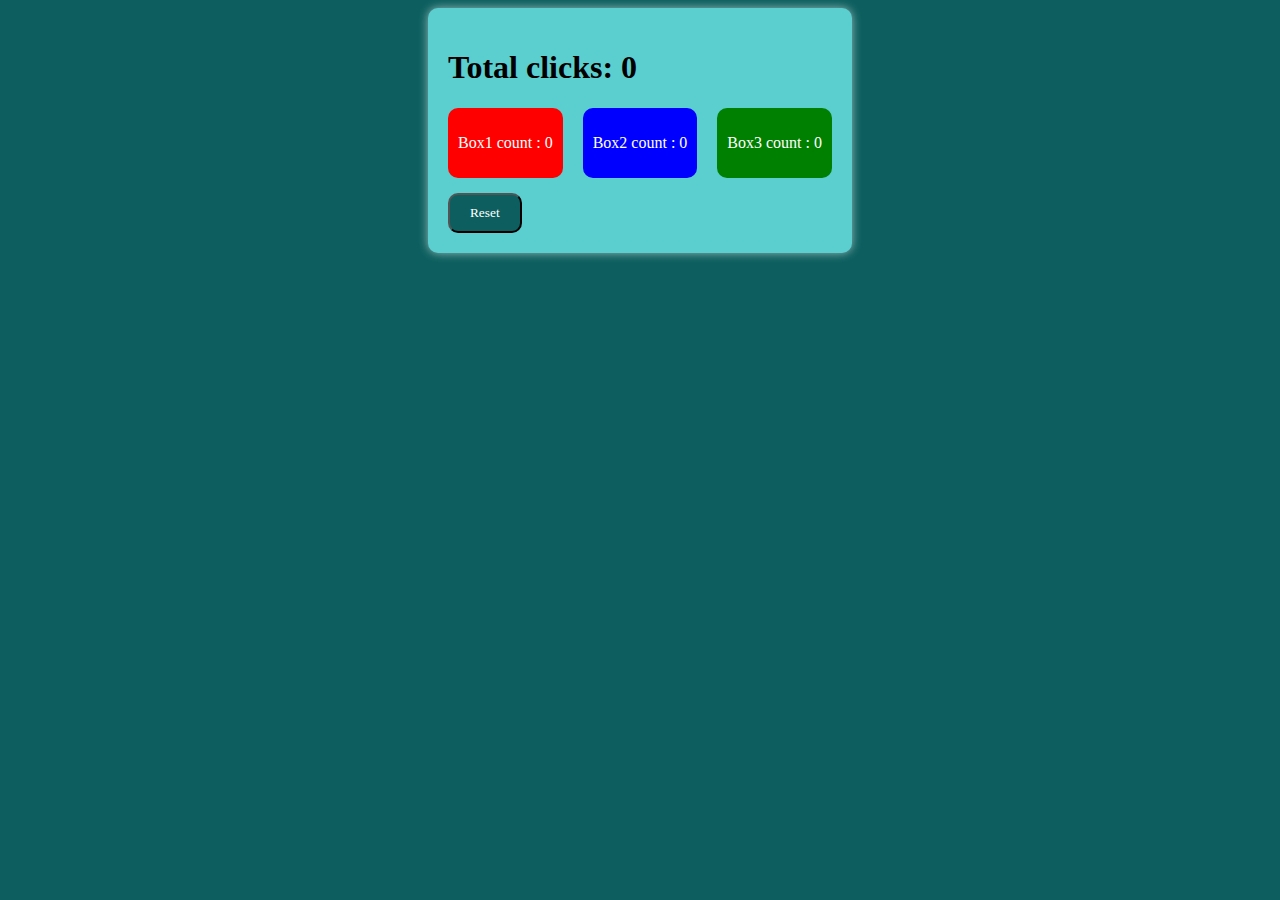
<file: Task1/index.html>
<!-- Task 1: Color Box Clicker  -->
<!-- The Scenario: Click boxes to change their colors in a fixed cycle and track total and individual 
clicks. 
Requirements: 
1. Three Colored Boxes: Display 3 boxes (divs) with initial background colors: red, blue, 
and green. 
2. Click to Change Color (Cycle): 
○ Clicking the red box makes it blue. 
○ Clicking the blue box makes it green. 
○ Clicking the green box makes it red. 
3. Individual Click Counter: Show "Box N clicks: X" below each box (starting count at 0). 
4. Total Clicks Display: Display "Total clicks: X" at the top of the interface. 
5. Reset Button: Resets all boxes to original colors and all counters (individual and total) 
back to 0. 
Concepts Tested: Click events, updating styles, basic counting, multiple element tracking. -->



<!DOCTYPE html>
<html lang="en">
<head>
    <meta charset="UTF-8">
    <meta name="viewport" content="width=device-width, initial-scale=1.0">
    <title>Colour Box Clicker</title>
    <link rel="stylesheet" href="./style.css">
</head>
<body>
    <form>
    <h1 id="totalClicks">Total clicks: 0</h1>
    <div class="Box">
        <div id="Box1">
            <p id="count1">Box1 count : 0</p>
        </div>
        <div id="Box2">
            <p id="count2">Box2 count : 0</p>
        </div>
        <div id="Box3">
            <p id="count3">Box3 count : 0</p>
        </div>
    </div>
    <button id="reset">Reset</button>
</form>
    <script src="java.js"></script>
</body>
</html>
</file>
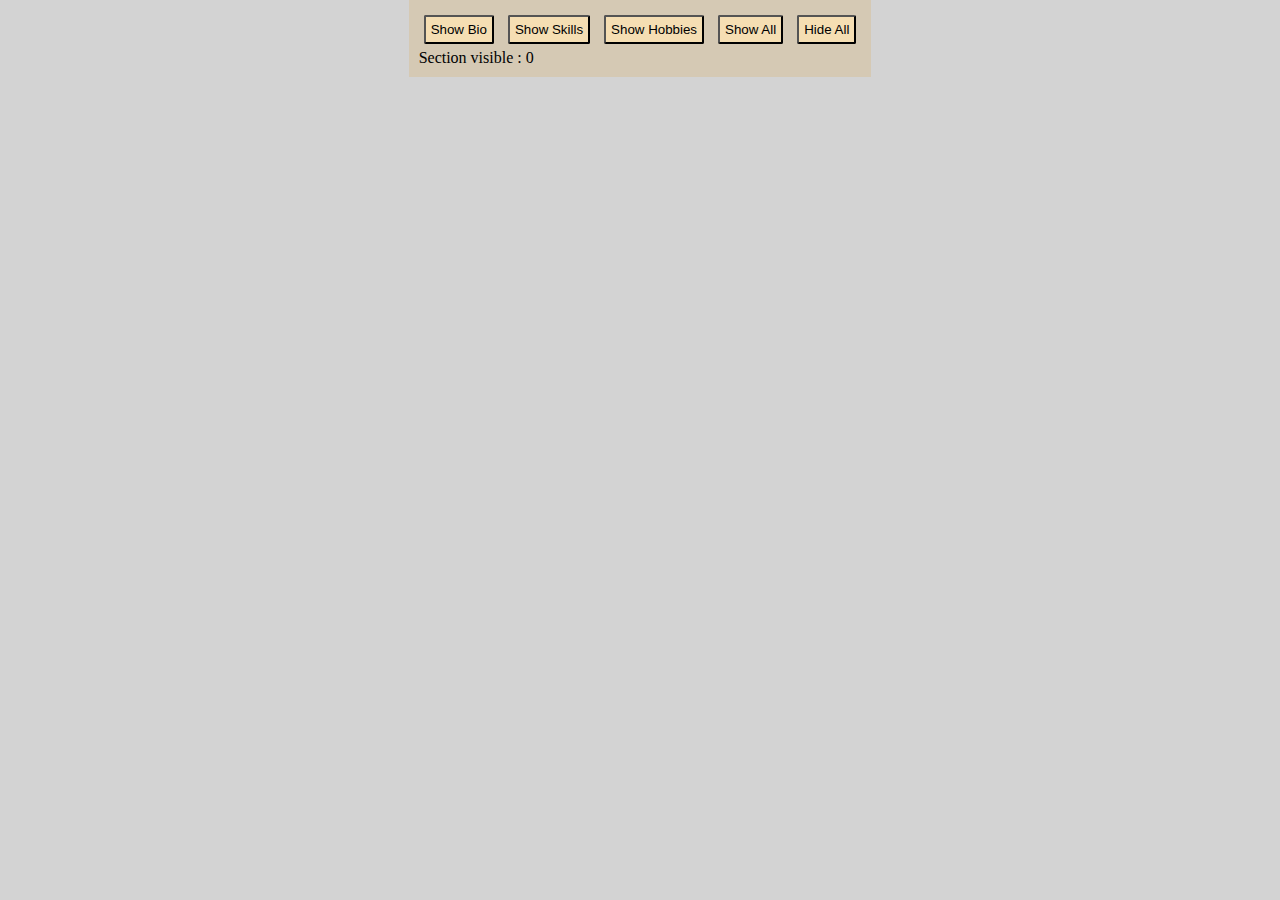
<file: Task2/index.html>
<!-- Task 2: Show/Hide Sections 
The Scenario: Toggle the visibility of different content sections using dedicated buttons. 
Requirements: 
1. Three Buttons: "Show Bio", "Show Skills", "Show Hobbies". 
2. Three Content Divs: Each has unique text content (initially hidden). 
3. Toggle Behavior: 
○ Clicking a button toggles its corresponding section's visibility independently. 
○ Button text changes: "Show Bio" ↔ "Hide Bio". 
4. Visible Counter: Show "Sections visible: X" (counts how many are currently shown). 
5. Bulk Controls: Add "Show All" and "Hide All" buttons to manipulate all sections at once. 
Concepts Tested: Show/hide elements, button text changes, counting visible elements, bulk 
actions. -->


<!DOCTYPE html>
<html lang="en">
<head>
    <meta charset="UTF-8">
    <meta name="viewport" content="width=device-width, initial-scale=1.0">
    <title>Show/Hide Sections</title>
    <link rel="stylesheet" href="./style.css">
</head>
<body>
    <form>
    <button type="button" id="btnbio">Show Bio</button>
    <button type="button" id="btnskill">Show Skills</button>
    <button type="button" id="btnhobby">Show Hobbies</button>

    <button type="button" id="showall">Show All</button>
    <button type="button" id="hideall">Hide All</button>

    <div id="counter">Section visible : 0</div>

    <div id="Bio" class="section">This is my Bio section ...</div>
    <div id="skill" class="section">This is my Skill section ...</div>
    <div id="hobby" class="section">This is my Hobby section ...</div>
    </form>
    
    
   <script src="java.js"></script>
</body>
</html>
</file>
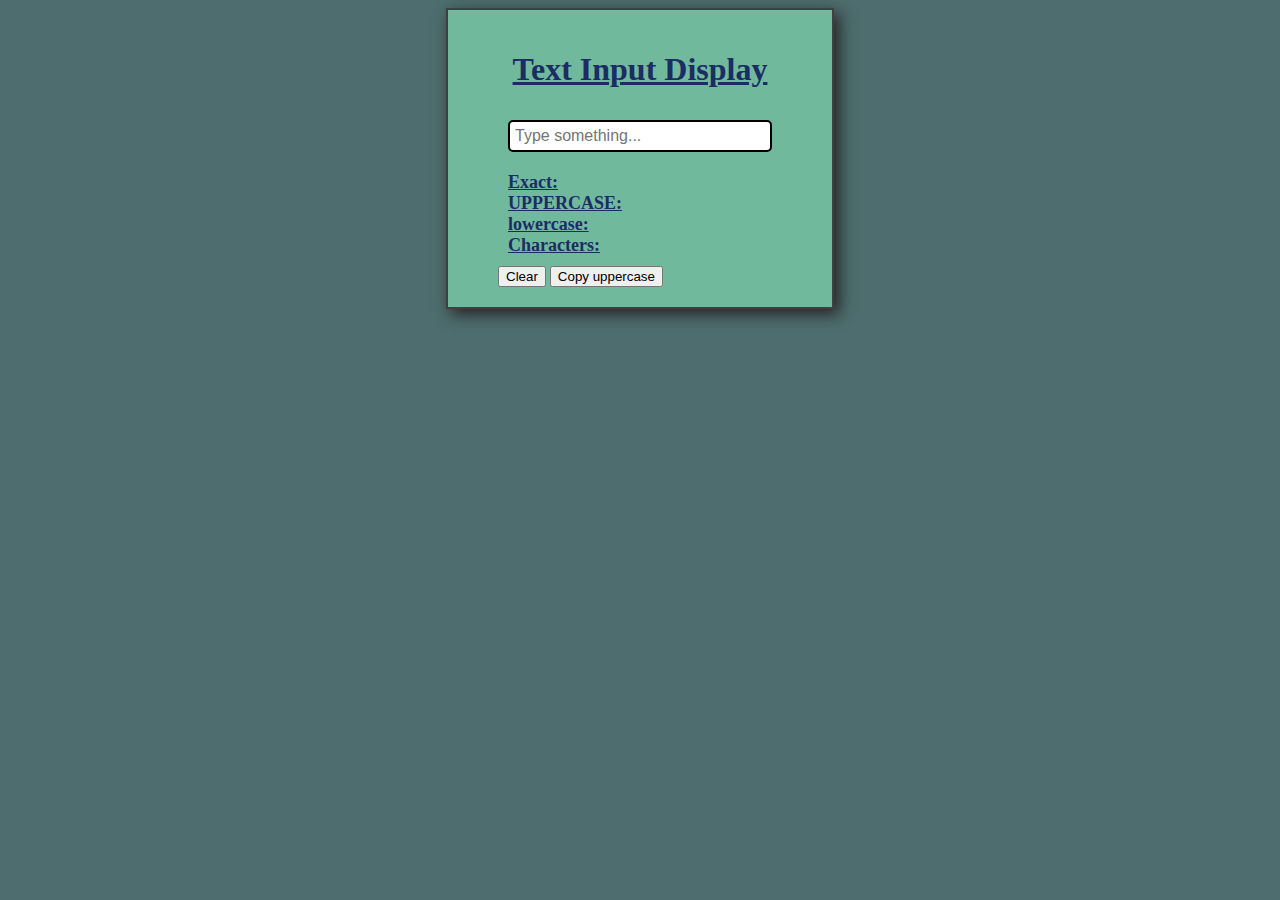
<file: Task3/index.html>
<!-- Task 3: Text Input Display 
The Scenario: Mirror what the user types in real-time with different text transformations. 
Requirements: 
1. Text Input: One input field with placeholder "Type something...". 
2. Live Displays: 
○ Show text exactly as typed. 
○ Show text in UPPERCASE. 
○ Show text in lowercase. 
3. Character Count: Show "Characters: X". 
4. Clear Button: Empties input and all displays. 
5. Copy Button: Copies the UPPERCASE version (show "Copied!" for 2 seconds). 
Concepts Tested: Input events, string methods (toUpperCase, toLowerCase, length), 
updating multiple displays, clipboard access. -->

<!DOCTYPE html>
<html lang="en">
<head>
    <meta charset="UTF-8">
    <meta name="viewport" content="width=device-width, initial-scale=1.0">
    <title>Text Input Display</title>
    <link rel="stylesheet" href="./style.css">
</head>
<body>
    <div class="container">
        <h1><U>Text Input Display</U></h1>
        <input id="input" type="text" placeholder="Type something..." oninput="display()"> <!-- oninput is required to call the display function when we start typing -->
        <div class="display">
            <U style="color:  rgb(27, 45, 100);
    font-weight: bold;">Exact:</U> 
            <div id="exact"></div>
            <U style="color:  rgb(27, 45, 100);
    font-weight: bold;">UPPERCASE:</U>
            <div id="uppercase"></div>
            <U style="color:  rgb(27, 45, 100);
    font-weight: bold;">lowercase:</U>
            <div id="lowercase"></div>
            <U style="color:  rgb(27, 45, 100);
    font-weight: bold;">Characters:</U>
            <div id="count"></div>
        </div>
        <button onclick="clearall()">Clear</button>
        <button onclick="CopyUpper()">Copy uppercase</button>
        <div id="copied"></div>
    </div>
    <script src="./java.js"></script>
</body>
</html>
</file>
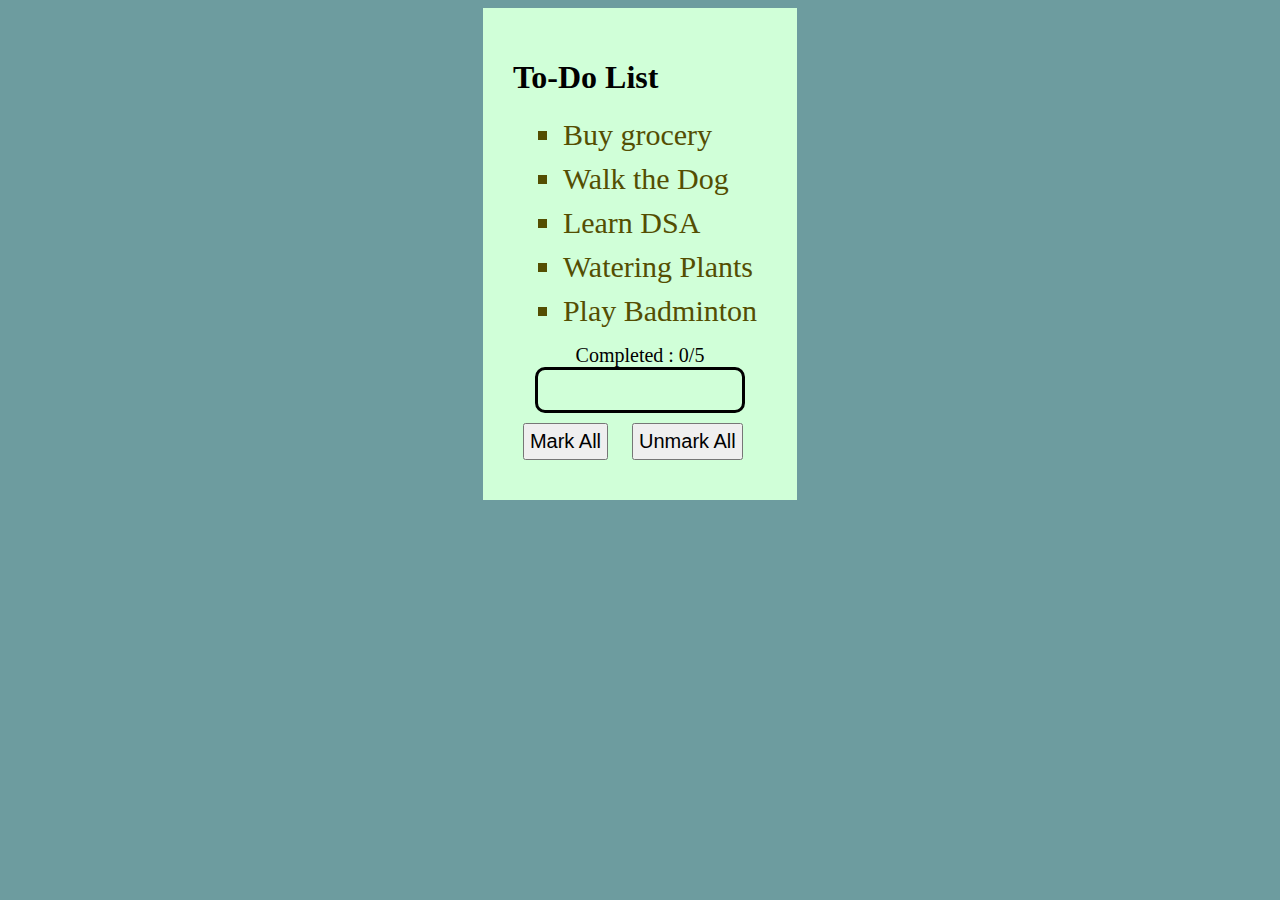
<file: Task4/index.html>
<!-- Task 4: Simple To-Do Toggle 
The Scenario: Manage a fixed list of to-do items by marking them complete or incomplete. 
Requirements: 
1. Fixed List: Create 5 pre-defined to-do items (e.g., "Buy groceries", "Walk the dog"). 
2. Click to Complete: 
○ Clicking item text crosses it out and turns it gray (toggle behavior). 
3. Completion Counter: Show "Completed: X/5". 
4. Progress Bar: Implement a visual bar showing the percentage complete (0-100%). 
5. Bulk Toggles: Buttons to "Mark All" and "Unmark All". 
Concepts Tested: Toggle classes/styles, counting elements with specific state, percentage 
calculation. -->

<!DOCTYPE html>
<html lang="en">
<head>
    <meta charset="UTF-8">
    <meta name="viewport" content="width=device-width, initial-scale=1.0">
    <title>Simple To-Do Toggle</title>
    <link rel="stylesheet" href="./style.css">
</head>
<body>
    <div class="box">
    <h1>To-Do List</h1>
    <ul id="list">
        <li class="item">Buy grocery</li>
        <li class="item">Walk the Dog</li>
        <li class="item">Learn DSA</li>
        <li class="item">Watering Plants</li>
        <li class="item">Play Badminton</li>
    </ul>
    <div id="completion_counter">Completed : 0/5</div>

    <div id="outerbar">
        <div id="innerbar"></div>
    </div>
    <button id="MarkAll">Mark All</button>
    <button id="UnmarkAll">Unmark All</button>
    </div>
    <script src="./java.js"></script>
</body>
</html>
</file>
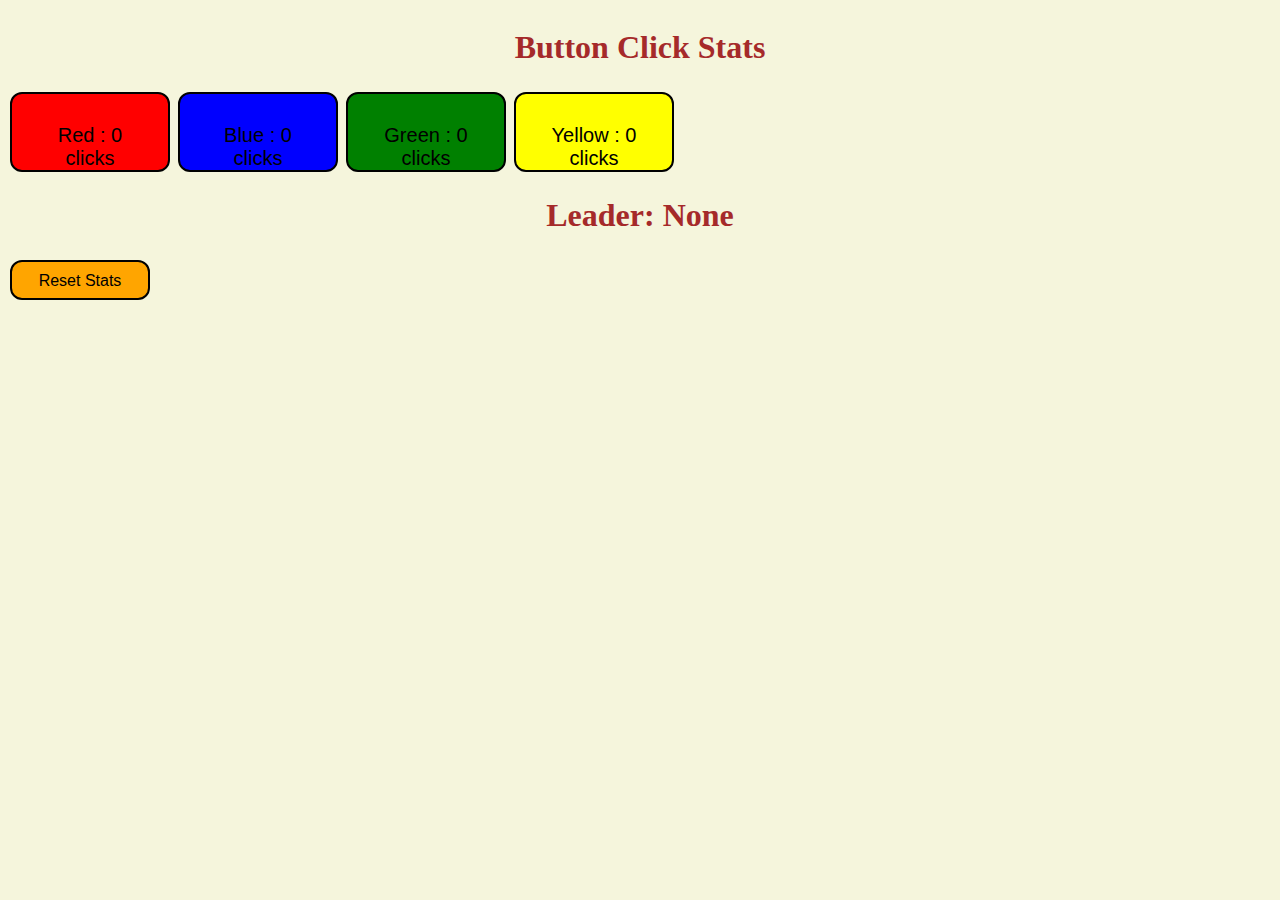
<file: Task5/index.html>
<!-- Task 5: Button Click Stats 
The Scenario: Track click statistics for multiple buttons and display the current leader. 
Requirements: 
1. Four Buttons: "Red", "Blue", "Green", "Yellow". 
2. Click Tracking: Show "Color: X clicks" below each button. 
3. Leader Display: Show "Leader: [color] with X clicks" (or "Tie!" if tied). 
4. Visual Feedback: The leading button(s) should be visually bigger or highlighted. 
5. Reset Stats: Button that resets all counts to 0. 
Concepts Tested: Multiple counters, comparing values to find the maximum, conditional 
styling. -->
<!DOCTYPE html>
<html lang="en">
<head>
    <meta charset="UTF-8">
    <meta name="viewport" content="width=device-width, initial-scale=1.0">
    <title>Button Click Stats</title>
    <link rel="stylesheet" href="./style.css">
</head>
<body>
    <h1>Button Click Stats</h1>
    <div class="but">
        <button id="red">
            <p id="red-click">Red : 0 clicks</p>
        </button>
        <button id="blue">
            <p id="blue-click">Blue : 0 clicks</p>
        </button>
        <button id="green">
            <p id="green-click">Green : 0 clicks</p>
        </button>
        <button id="yellow">
            <p id="yellow-click">Yellow : 0 clicks</p>
        </button>
    </div>
    <h1 id="leader">Leader: None</h1>
    <button id="reset">Reset Stats</button>
    <script src="./java.js"></script>
</body>
</html>
</file>
<file: Task1/style.css>
body{
    background-color: #0d5f5f;
}

form{
    background-color: #5bcfcf;
    padding: 20px;
    border-radius: 10px;
    width:max-content;
    margin: auto;
    box-shadow: 0 0 10px rgba(255, 255, 255, 0.578);

}
h1{
    font-family: cursive;
}
#Box1{
    background-color: red;
    border-radius: 10px;
    padding: 10px;
    color: white;
    font-family: cursive;
    /* font-weight: bold; */
}
#Box2{
    background-color: blue;
    border-radius: 10px;
    padding: 10px;
    color: white;
    font-family: cursive;

}
#Box3{
    background-color: green;
    border-radius: 10px;
    padding: 10px;
    color: white;
    font-family: cursive;

}
.Box{
    display: flex;
    justify-content: space-between;
    gap: 20px;
    margin-bottom: 15px;
    cursor: pointer;
}
button{
    padding: 10px 20px;
    border-radius: 10px;
    background-color: #0d5f5f;
    color: white;
    font-family: cursive;
    cursor: pointer;
   
}
</file>
<file: Task2/style.css>
body{
    background-color: lightgray;
    margin: auto;
}
.section{
    display: none;
    margin: 10px;
    padding: 5px;
    border:2px solid black;
    background-color: lightgreen;
}
form{
    margin: auto;
    background-color: rgb(213, 201, 180);
    width: max-content;
    padding: 10px;
}
button{
    margin: 5px;
    padding: 5px;
    border-radius: 2px;
    cursor: pointer;
    background-color: wheat;
}
</file>
<file: Task3/style.css>
body{
    background-color: rgb(78, 109, 110);
}
.container{
    background-color: rgb(112, 185, 157);
    margin: auto;
    width: max-content;
    padding:20px 50px;
    border: 2px solid rgb(63, 63, 63);
    box-shadow: 5px 5px 15px rgb(34, 34, 34);
    font-family: cursive;
    /* text-align: center; */
}
h1{
    text-align: center;
    color: rgb(27, 45, 100);
}
#input{
    margin: 10px;
    padding: 5px;
    border: 2px solid black;
    border-radius: 5px;
    width: 200px;
    font-size: 16px;
    width: 250px;
}
.display{
    margin: 10px;
    font-size: 18px;
    min-height: 30px;
    width: 220px;
   
}
</file>
<file: Task4/style.css>
body{
    background-color: rgb(109, 156, 159);
    font-family: cursive;
}
 .box{
    background-color: rgb(208, 255, 216);
    margin: auto;
    width: max-content;
    /* margin: 10px; */
    padding :30px;
 }
li{
    list-style-type: square;
    color: rgb(84, 78, 2);
    cursor: pointer;
    margin: 10px;
    font-size: 30px;
}
.completed{
    text-decoration: line-through;
    color: gray;
}
#innerbar{
    height: 100%;
    width: 0%;
    background-color: rgb(76, 241, 76);
    text-align: center;
    color: white;
}
#outerbar{
    height: 40px;
    width: 80%;
    border: 3px solid black;
    margin: auto;
    border-radius: 10px;
}
#completion_counter{
    text-align: center;
    font-size: 20px;
}
button{
    font-size: 20px;
    margin: 10px;
    padding: 5px;
}
</file>
<file: Task5/style.css>
body{
    background-color: beige;
    /* margin: auto; */
    display: flex;
    justify-content: center;
    flex-direction: column;
}
h1{
    text-align: center;
    color: brown;
}
p{
    font-size: 20px;
    color: darkgreen;
    align-items: center;
}
button{
    padding: 10px 20px;
    height: 80px;
    width: 160px;
    text-decoration: none;
    font-size: 16px;
    margin: 4px 2px;
    cursor: pointer;
    border-radius: 12px; 
}
#red{
    background-color: red;
    /* color: white; */
    border: 2px solid black;
}
#blue{
    background-color: blue;
    /* color: white; */
    border: 2px solid black;
}
#green{
    background-color: green;
    /* color: rgb(172, 108, 108); */
    border: 2px solid black;
}
#yellow{
    background-color: yellow;
    /* color: rgb(172, 108, 108); */
    border: 2px solid black;
}
p{
    text-align: center;
    color: rgb(0, 0, 0);
}
.btn {
    padding: 15px 25px;
    font-size: 20px;
    margin: 10px;
    border: none;
    border-radius: 8px;
    cursor: pointer;
    transition: 0.3s;
    display: flex;
    justify-content: center;
    align-items: center;
    flex-wrap: nowrap;
    gap: 30px;
}
.item{
    display: flex;
    flex-direction: column;
    align-items: center;
}

.highlight {
            transform: scale(1.2);
            box-shadow: 0px 0px 15px black;
        }
#reset{
    background-color: orange;
    border: 2px solid black;
    /* align-items: center; */
}
.container{
    display: flex;
    flex-direction: column;
    align-items: center;
}
#reset{
    height: 40px;
    width: 140px;
}
</file>
